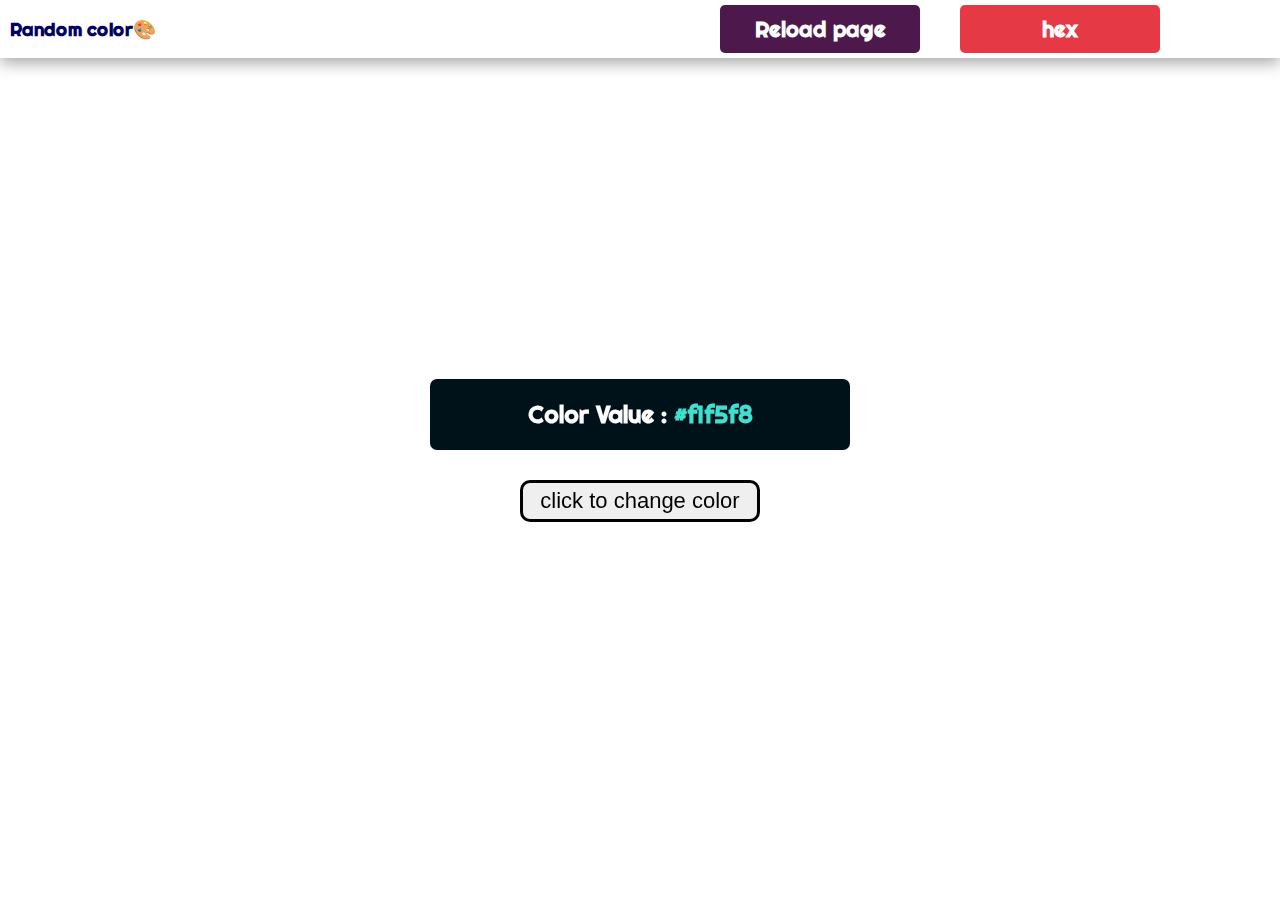
<file: index.html>
<!DOCTYPE html>
<html lang="en">
<head>
    <meta charset="UTF-8">
    <meta http-equiv="X-UA-Compatible" content="IE=edge">
    <meta name="viewport" content="width=device-width, initial-scale=1.0">
    <title>RandomColor</title>
    <link rel="stylesheet" href="styles.css">
</head>
<body>
    <nav>
        <div class="main_nav">
            <h3>Random color🎨</h3>
            <div class="link_nav">
                <ul class="ul_nav">
                    <li class="li_nav1"><a class="reload_a" href="index.html">Reload page</a></li>
                    <li class="li_nav2"><a class="hex_a" href="hex.html">hex</a></li>
                </ul>
            </div>
        </div>
    </nav>
    <div class="container">
        <h2 class="h2_container">Color Value : <span class="colorValue">#f1f5f8</span></h2>
        <button id="btn" class="btn btn_hero">click to change color</button>
    </div>
    <script src="script.js"></script>
</body>
</html>
</file>
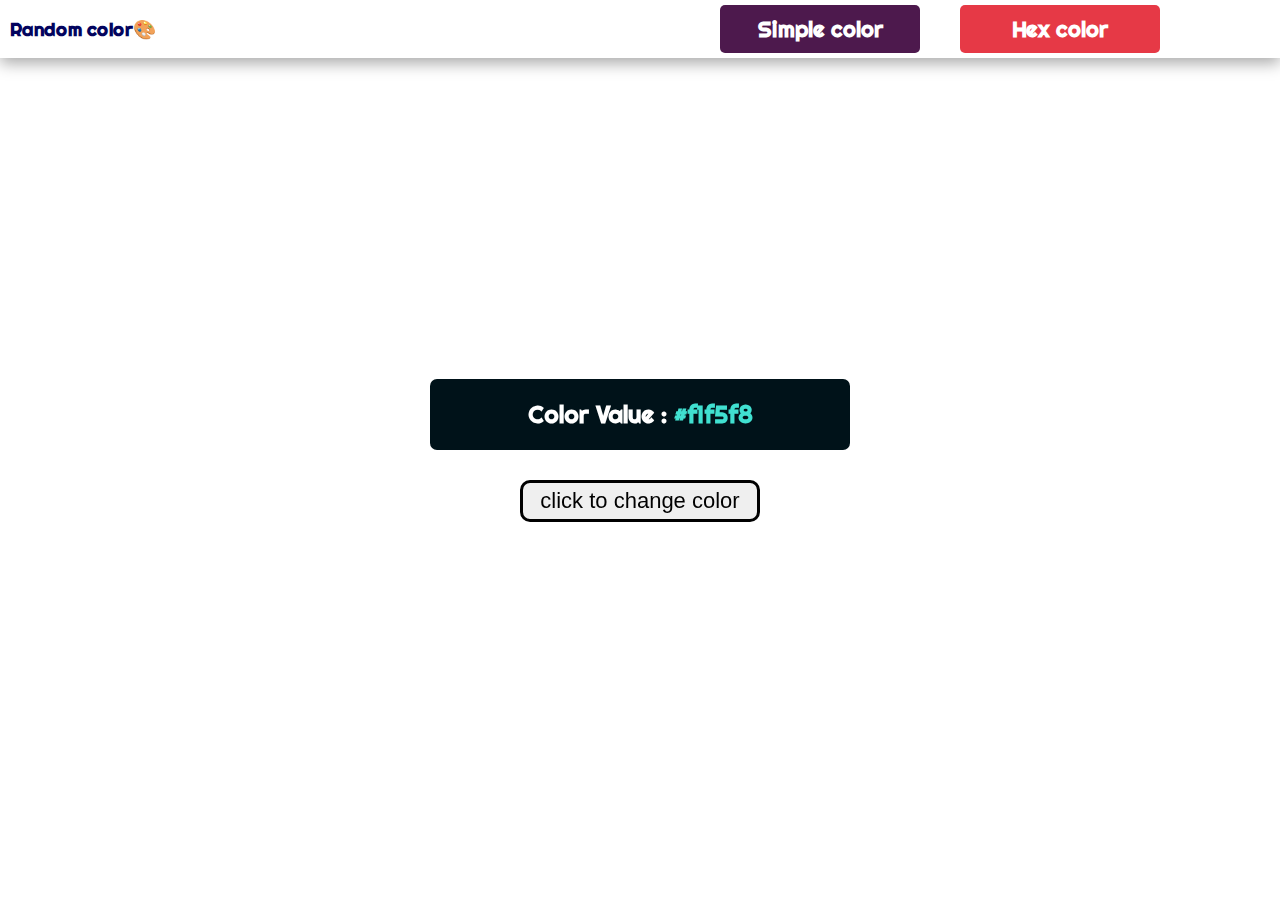
<file: hex.html>
<!DOCTYPE html>
<html lang="en">
<head>
    <meta charset="UTF-8">
    <meta http-equiv="X-UA-Compatible" content="IE=edge">
    <meta name="viewport" content="width=device-width, initial-scale=1.0">
    <title>RandomColor</title>
    <link rel="stylesheet" href="styles.css">
</head>
<body>
    <nav>
        <div class="main_nav">
            <h3>Random color🎨</h3>
            <div class="link_nav">
                <ul class="ul_nav">
                    <li class="li_nav1"><a class="reload_a" href="index.html">Simple color</a></li>
                    <li class="li_nav2"><a class="hex_a" href="hex.html">Hex color</a></li>
                </ul>
            </div>
        </div>
    </nav>
    <div class="container">
        <h2 class="h2_container">Color Value : <span class="colorValue">#f1f5f8</span></h2>
        <button id="btn" class="btn btn_hero">click to change color</button>
    </div>
    <script src="hex.js"></script>
</body>
</html>
</file>
<file: styles.css>
@import url('https://fonts.googleapis.com/css2?family=Righteous&display=swap');
*{
    margin: 0px;
    padding: 0px;
    box-sizing: border-box;
}
body{
    font-family: 'Righteous', cursive;
}
.main_nav{
    display: flex;
    flex-direction: row;
    justify-content: space-between;
    align-items: center;
    box-shadow: rgba(0, 0, 0, 0.35) 0px 5px 15px;
}
.link_nav{
    text-align: center;
    width: 50%;

}
.ul_nav{
    list-style-type: none;
    display: flex;
    flex-direction: row;
    justify-content: center;
    align-items: center;
}
.li_nav1{
    
    background-color: #4d194d;
    padding: 10px;
    margin: 5px 0px;
    border-radius: 5px;
    width: 200px;
    border: none;
    justify-content: space-between;
    margin-right: 40px;
}
.li_nav2{
    background-color: #e63946;
    padding: 10px;
    margin: 5px 0px;
    border-radius: 5px;
    width: 200px;
    border: none;
    justify-content: space-between;
    margin-right: 40px;
}
.li_nav1:hover,.li_nav2:hover{
    opacity: 80%;

}
.li_nav2 a{
    font-weight: 800;
    font-size: 22px;
    text-decoration: none;
    color: white;
}
.li_nav1 a{
    font-weight: 800;
    font-size: 22px;
    text-decoration: none;
    color: white;
}
.li_nav1 a:visited a:focus,.li_nav2 a:visited a:focus{
    font-weight: 800;
    font-size: 22px;
    text-decoration: none;
}
.li_nav1 a:hover,.li_nav2 a:hover{
    font-weight: 800;
    font-size: 22px;
    text-decoration: none;

}
.main_nav h3{
    color: #03045e;
    padding: 10px;
}
.container{
    display: flex;
    flex-direction: column;
    justify-content: center;
    align-items: center;
    position: fixed;
    top: 50%;
    left: 50%;
    width: 600px;
    height: 200px;
    margin-left: -300px;
    margin-top: -100px;
}
.h2_container{
    text-align: center;
    padding: 20px;
    margin-bottom: 30px;
    background-color: #001219;
    color: white;
    width: 70%;
    height: auto;
    border-radius: 7px;
}
.colorValue{
    color: turquoise;
}
.btn{
    border: 3px solid black;
    outline: none;
    width: 40%;
    height: auto;
    padding: 5px;
    border-radius: 10px;
    cursor: pointer;
    transition: all 300ms ease-in;
    font-size: 22px;
}
.btn:hover{
    transform: scale(1.09);
    background-color: #000000;
    color: white;
}
</file>
